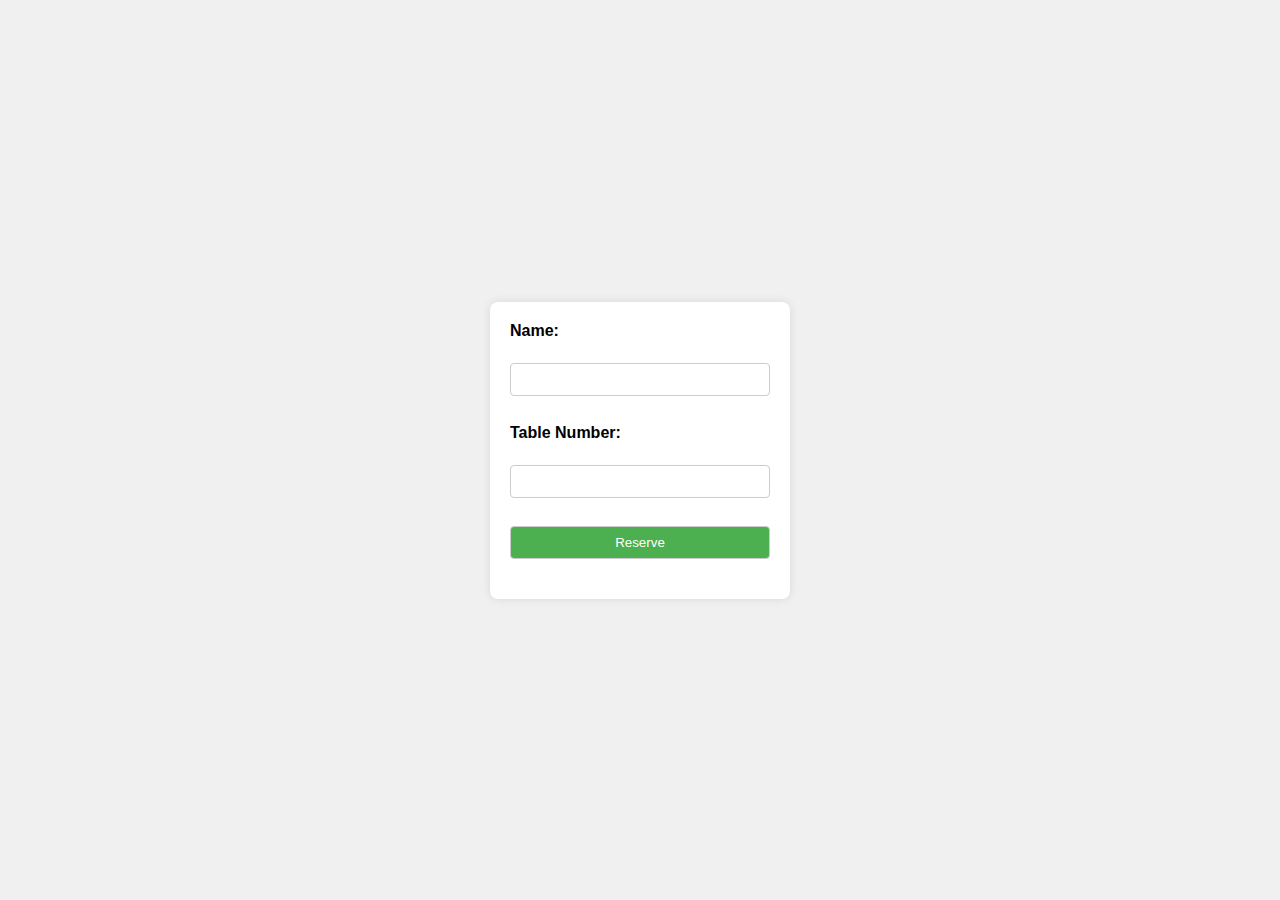
<file: week-5/restaurant-reservation/index.html>
<!DOCTYPE html>
<html>
  <head>
    <!--
      Pragmatic JavaScript
      Chapter 2
      Programming Assignment

      Author: Hayat Soma
      Date: 6/30/2024
      Filename:
    -->
    <title>Table Reservation</title>
    <link rel="stylesheet" type="text/css" href="styles.css" />
  </head>
  <body>
    <div class="form-container">
      <form id="reservationForm">
        <label for="name">Name:</label><br />
        <input type="text" id="name" name="name" /><br />
        <label for="tableNumber">Table Number:</label><br />
        <input type="number" id="tableNumber" name="tableNumber" /><br />
        <input type="submit" value="Reserve" />
      </form>
      <p id="message"></p>
    </div>
    <script src="script.js"></script>
  </body>
</html>
</file>
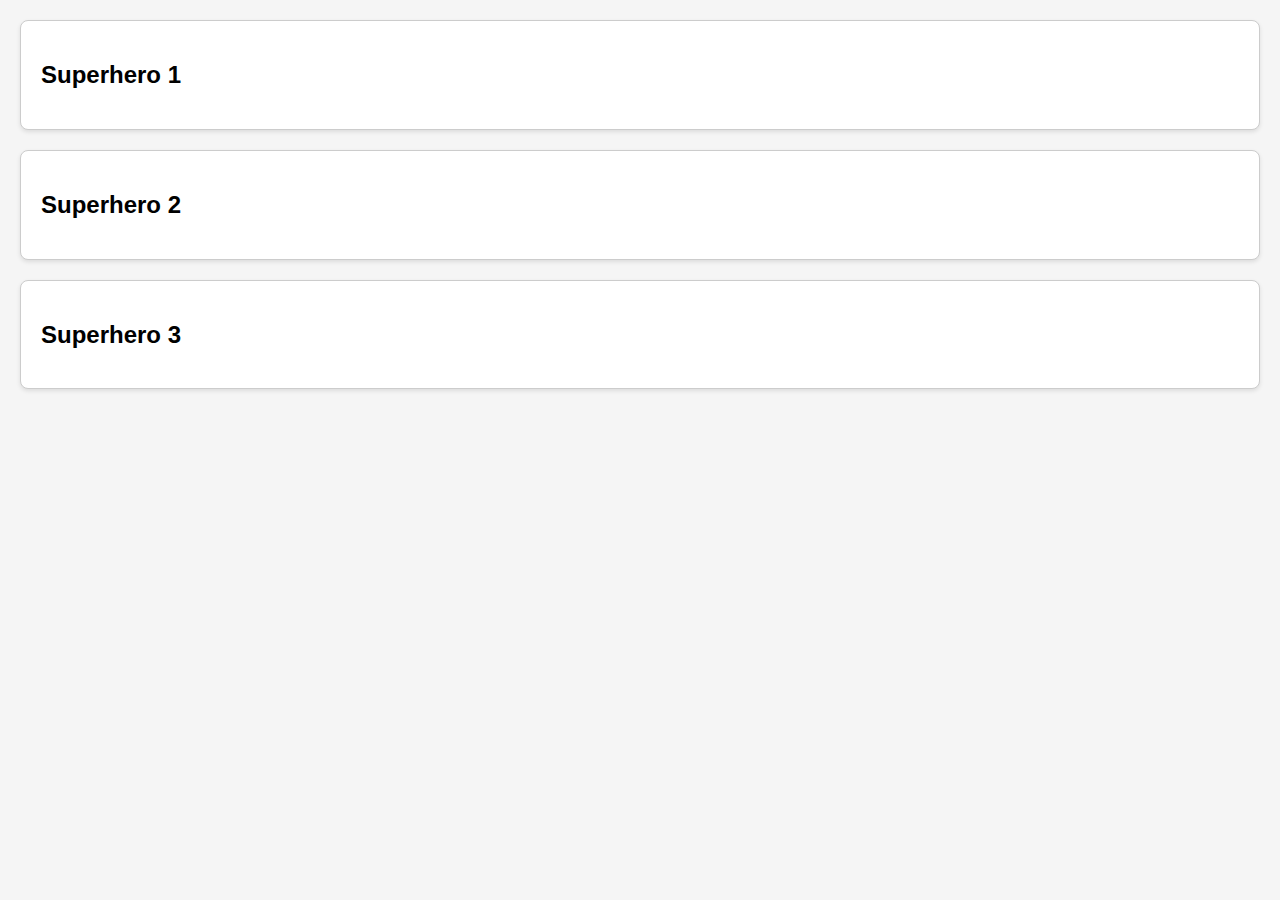
<file: week-7/superhero-dashboard/index.html>
<!--
    Pragmatic JavaScript
    Chapter 3
    Programming Assignment

    Author:Hayat Soma
    Date:7/14/2024
    Filename:
  -->
  <!DOCTYPE html>
  <html lang="en">
  <head>
      <meta charset="UTF-8">
      <meta name="viewport" content="width=device-width, initial-scale=1.0">
      <title>Superhero Dashboard</title>
      <link rel="stylesheet" type="text/css" href="styles.css">
  </head>
  <body>
      <div id="hero1" class="hero-section">
          <h2>Superhero 1</h2>
          <div class="hero-details"></div>
          <div class="error-message"></div>
      </div>
      <div id="hero2" class="hero-section">
          <h2>Superhero 2</h2>
          <div class="hero-details"></div>
          <div class="error-message"></div>
      </div>
      <div id="hero3" class="hero-section">
          <h2>Superhero 3</h2>
          <div class="hero-details"></div>
          <div class="error-message"></div>
      </div>
      <script src="script.js"></script>
  </body>
  </html>
</file>
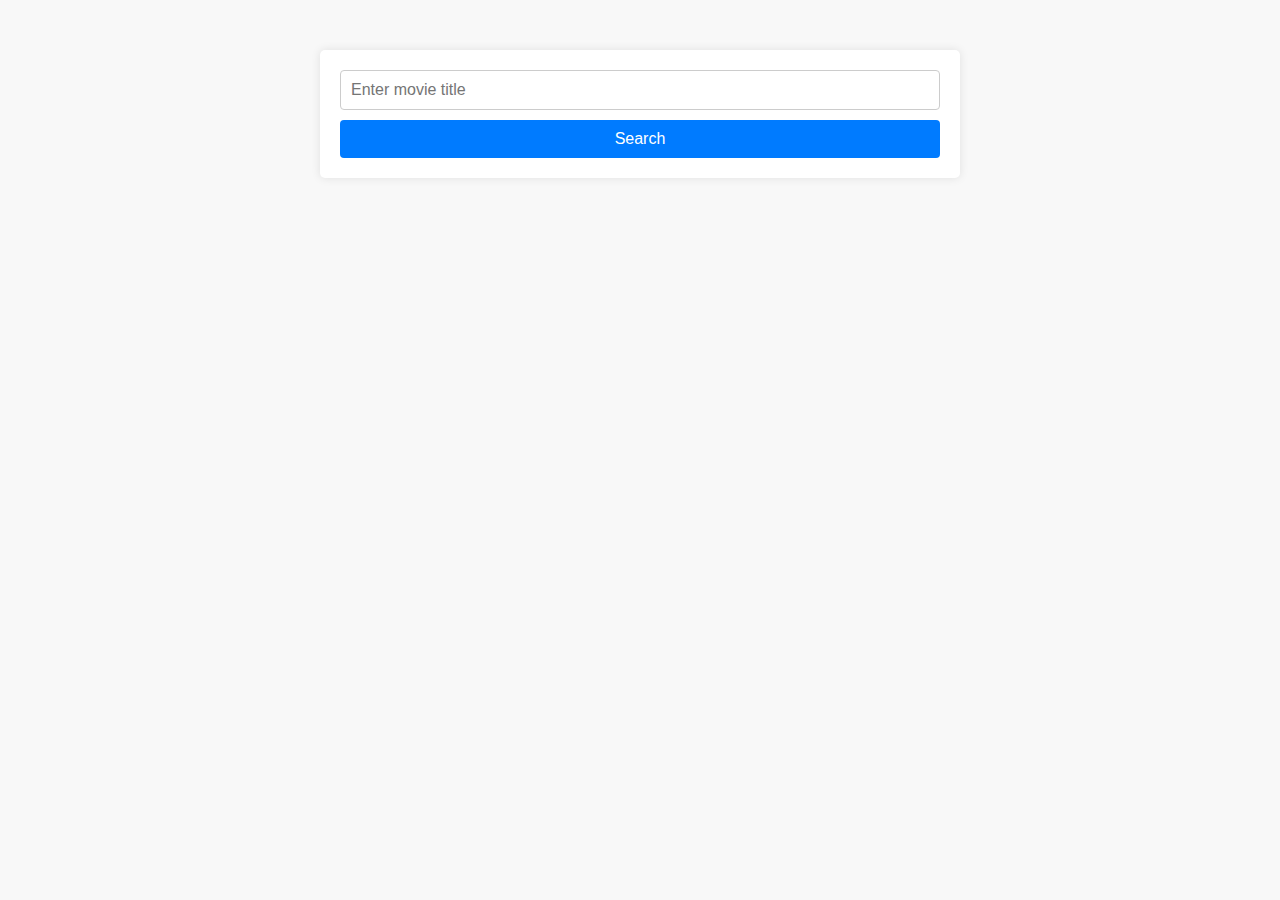
<file: week-8/movie-app/index.html>
<!DOCTYPE html>
<html>
  <head>
    <!--
      Pragmatic JavaScript
      Chapter 4
      Programming Assignment

      Author:Hayat Soma
      Date: 7/21/24
      Filename:
    -->
    <link rel="stylesheet" type="text/css" href="styles.css" />
    <script src="script.js" defer></script>
  </head>
  <body>
    <div class="form-container">
      <form id="movie-form">
        <input type="text" id="title-input" placeholder="Enter movie title" />
        <button type="submit">Search</button>
      </form>
      <div id="movie-info">
        <h2 id="movie-title"></h2>
        <p id="movie-director"></p>
        <p id="movie-year"></p>
        <p id="movie-synopsis"></p>
      </div>
      <p id="error-message"></p>
    </div>
    <script src="script.js"></script>
  </body>
</html>
</file>
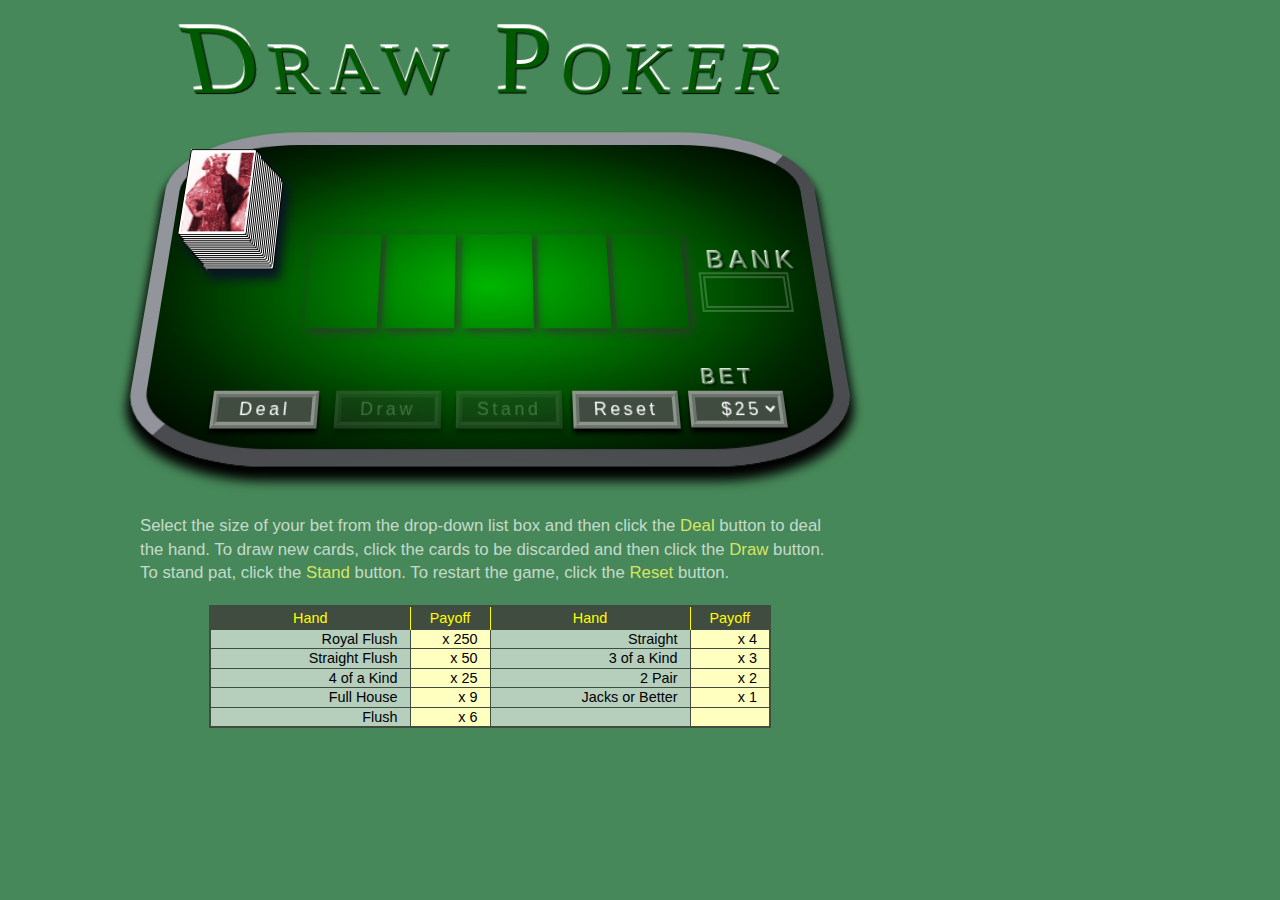
<file: week-1/chapter/js08_txt.html>
<!DOCTYPE html>
<html>
<head>
   <!--
      JavaScript 7th Edition
      Chapter 8
      Chapter Case

      Author: 
      Date:   

      Filename: js08.html
   -->
   <meta charset="utf-8" />
   <meta name="viewport" content="width=device-width,initial-scale=1.0">
   <title>Chapter 8 Case Problem: Draw Poker</title>
   <link rel="stylesheet" href="styles.css" />

</head>

<body>
   <section id="pokerTable">
      <h1>Draw Poker</h1>
      <div id="table">

         <img src="cardstack.png" alt="" id="cardstack" />
         <div id="hand">         
            <img id="card0" class="cardImg" src="blank.gif" />
            <img id="card1" class="cardImg" src="blank.gif" />
            <img id="card2" class="cardImg" src="blank.gif" />
            <img id="card3" class="cardImg" src="blank.gif" />
            <img id="card4" class="cardImg" src="blank.gif" />
         </div>
         <div id="status"></div> 

         <label id="bankLabel" for="bank">BANK</label>
         <input type="text" readonly id="bank" name="bank" />
         
         <div id="board">
            <input type="button" id="dealB" value="Deal" class="pokerButton" />
            <input type="button" id="drawB" value="Draw" class="pokerButton" disabled />
            <input type="button" id="standB" value="Stand" class="pokerButton" disabled />
            <input type="button" id="resetB" value="Reset" class="pokerButton" /> 
            <label id="betLabel" for="bet">BET</label>
            <select id="bet" name="bet">
               <option value="25">$25</option>
               <option value="50">$50</option>
               <option value="75">$75</option>
               <option value="100">$100</option>
            </select>
         </div>                                                  
      </div>                 
      <p id="instructions">
         Select the size of your bet from the drop-down list box and then
         click the <strong>Deal</strong> button to deal the hand. To draw new
         cards, click the cards to be discarded and then click the 
         <strong>Draw</strong> button. To stand pat, click the 
         <strong>Stand</strong> button. To restart the game, click the 
         <strong>Reset</strong> button.
      </p>

      <table id="oddsTable">
         <colgroup>
            <col class="firstCol" />
            <col class="secondCol" />
            <col class="firstCol" />
            <col class="secondCol" />
         </colgroup>
         <tr>
            <th>Hand</th>
            <th>Payoff</th>
            <th>Hand</th>
            <th>Payoff</th>
         </tr>
         <tr>
            <td>Royal Flush</td>
            <td>x 250</td>
            <td>Straight</td>
            <td>x 4</td>
         </tr>
         <tr>
            <td>Straight Flush</td>
            <td>x 50</td>
            <td>3 of a Kind</td>
            <td>x 3</td>
         </tr>
         <tr>
            <td>4 of a Kind</td>
            <td>x 25</td>
            <td>2 Pair</td>
            <td>x 2</td>
         </tr>
         <tr>
            <td>Full House</td>
            <td>x 9</td>
            <td>Jacks or Better</td>
            <td>x 1</td>
         </tr>
         <tr>
            <td>Flush</td>
            <td>x 6</td>
            <td></td>
            <td></td>
         </tr>
      </table>
      
   </section>     
</body>
</html>
</file>
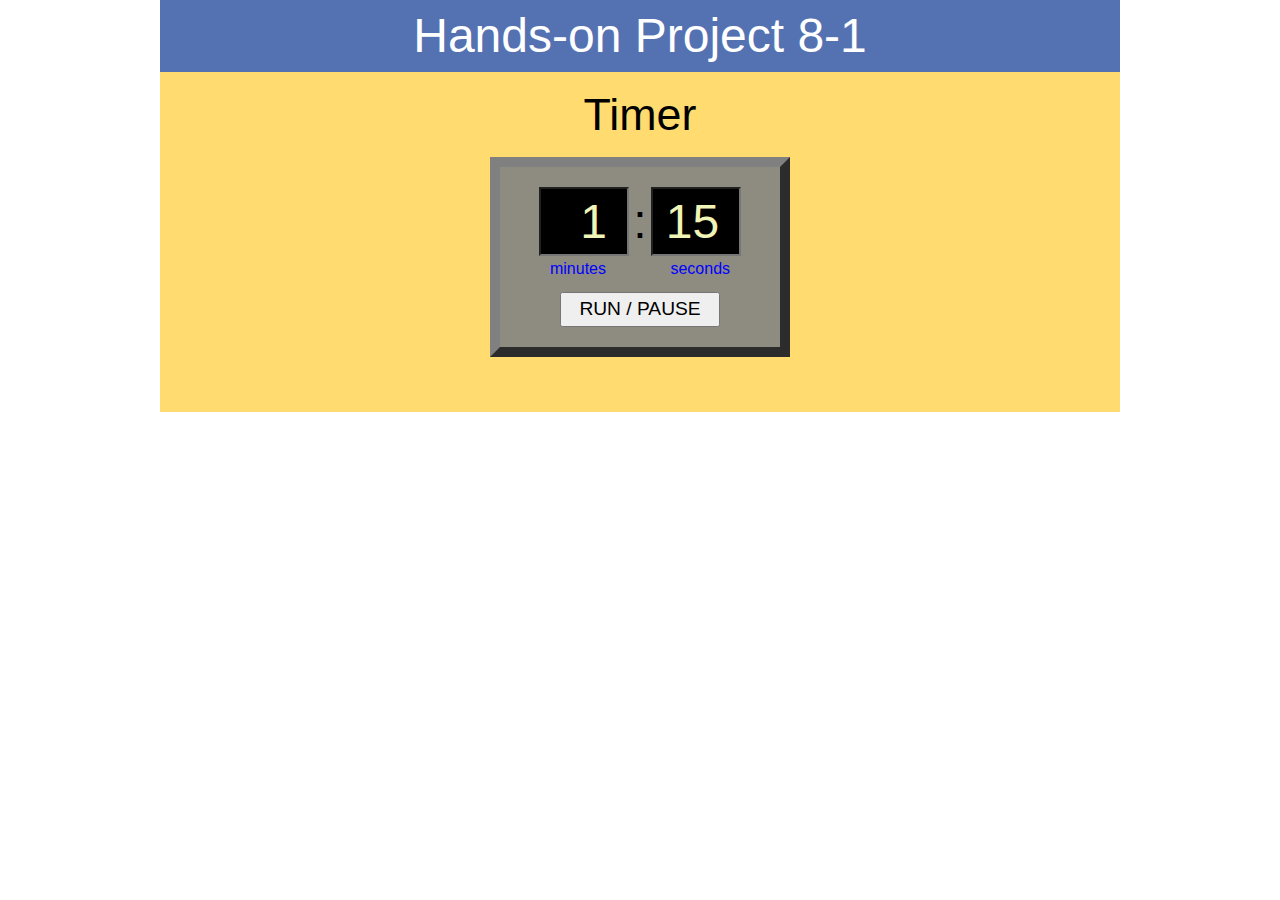
<file: week-1/project08-01/project08-01.html>
<!DOCTYPE html>
<html>
<head>
   <!--
      JavaScript 7th Edition
      Chapter 8
      Hands-on Project 8-1

      Author: Hayat Soma
      Date: 06-02-2024

      Filename: project08-01.html
   -->
   <meta charset="utf-8" />
   <meta name="viewport" content="width=device-width,initial-scale=1.0">
   <title>Hands-on Project 8-1</title>
   <link rel="stylesheet" href="styles.css" />
   <script src="project08-01.js" defer></script>

</head>

<body>
   <header>
      <h1>
         Hands-on Project 8-1
      </h1>
   </header>

   <section>
      <h1>Timer</h1>
      <div id="timerClock">
         <input id="minutesBox" type="number" value="1" min="0" max="10" step="1" />
         <span id="separator">:</span>
         <input id="secondsBox" type="number" value="15" min="0" max="59" step="1" /><br />
         <span id="minLabel">minutes</span> <span id="secLabel">seconds</span>
         <input id="runPauseButton" type="button" value="RUN / PAUSE" />
      </div>
   </section>
</body>
</html>
</file>
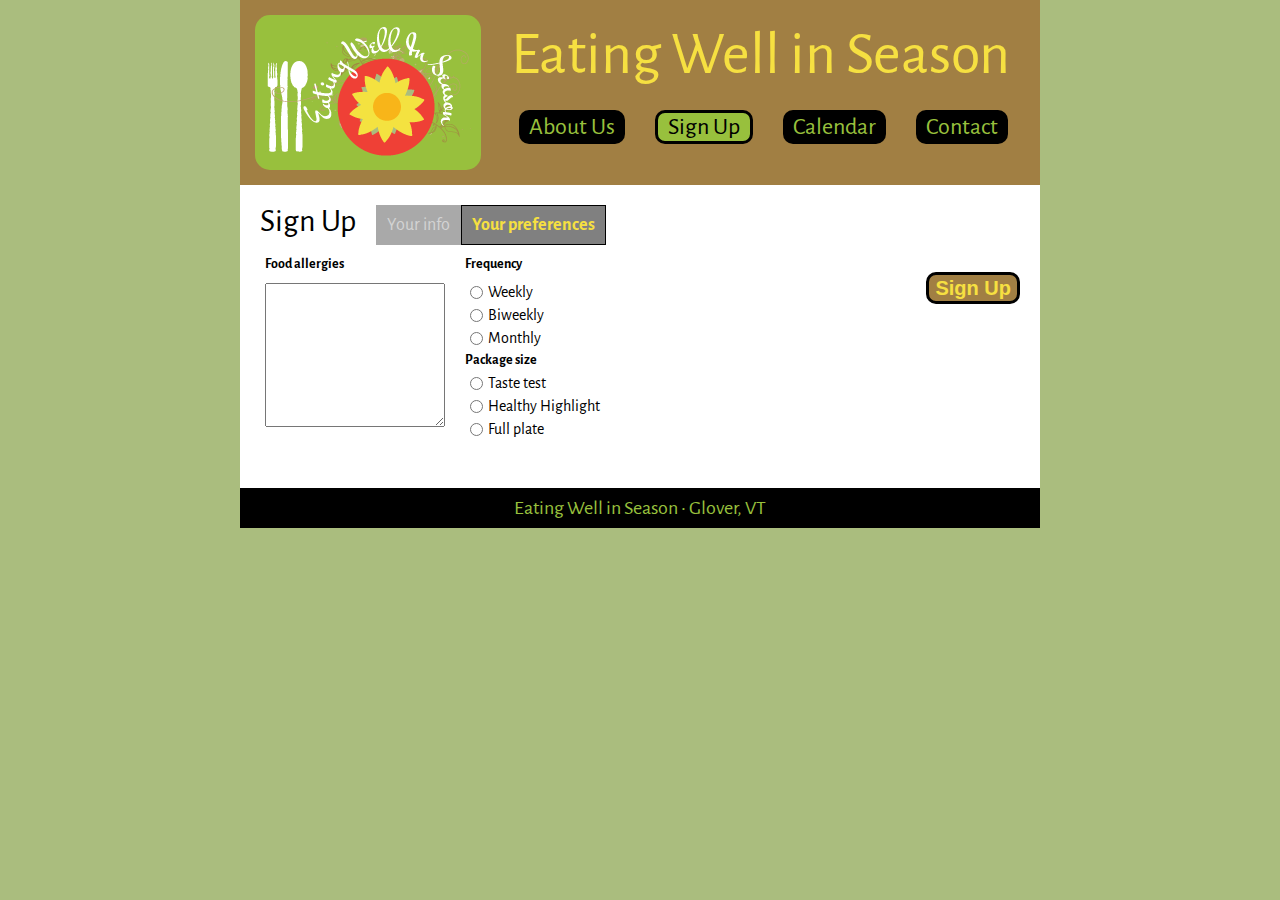
<file: week-3/chapter/js09b_txt.html>
﻿<!DOCTYPE html>
<html lang="en">
<head>
   <!--
      JavaScript 7th Edition
      Chapter 9
      Chapter case

      Eating Well in Season order page
      Author: 
      Date:   

      Filename: js09b.html
   -->
   <meta charset="utf-8" />
   <meta name="viewport" content="width=device-width,initial-scale=1.0">
   <title>Eating Well in Season - Order</title>
   <link rel="stylesheet" media="screen and (max-device-width: 400px)" href="styleshh.css" />
   <link rel="stylesheet" media="screen and (min-device-width: 401px)" href="styles.css" />
   <link href='http://fonts.googleapis.com/css?family=Alegreya+Sans:400,700' rel='stylesheet' type='text/css'>
</head>

<body>
   <div id="container">
      <header>
         <h1>
            <img src="ewis.png" alt="Eating Well in Season" title="" />
         </h1>
         <p>Eating Well in Season</p>
      </header>
   
      <nav>
         <ul>
            <li><a href="#">About Us</a></li>
            <li class="currentPage"><a href="#">Sign Up</a></li>
            <li><a href="#">Calendar</a></li>
            <li><a href="#">Contact</a></li>
        </ul>
      </nav>
   </div>
      
   <article>
      <h2>Sign Up</h2>

      <div class="trail">
         <div class="otherPage">Your info</div>
         <div class="currentPage">Your preferences</div>
      </div>

      <form>
         <div id="contactInfo"></div>
         <fieldset class="checks" id="fs1">
            <legend>Food allergies</legend>
            <textarea id="allergyDesc" name="allergies"></textarea>
         </fieldset>

         <fieldset class="checks">
            <legend>Frequency</legend>
            <input type="radio" id="weekly" value="Weekly" name="frequency" />
            <label for="weekly" id="weeklyLabel">Weekly</label>
            <input type="radio" id="biweekly" value="Biweekly" name="frequency" />
            <label for="biweekly" id="biweeklyLabel">Biweekly</label>
            <input type="radio" id="monthly" value="Monthly" name="frequency" />
            <label for="monthly" id="monthlyLabel">Monthly</label>           
            <legend>Package size</legend>
            <input type="radio" id="taste" value="Taste test" name="size" />
            <label for="taste" id="tasteLabel">Taste test</label>
            <input type="radio" id="highlight" value="Healthy highlight" name="size" />
            <label for="highlight" id="highlightLabel">Healthy Highlight</label>
            <input type="radio" id="full" value="Full plate" name="size" />
            <label for="full" id="fullLabel">Full plate</label>
         </fieldset>        
         
         <fieldset class="btn">
            <input type="button" id="signupBtn" value="Sign Up" />
         </fieldset>

      </form>

   </article>
   <footer><p>Eating Well in Season &bull; Glover, VT</p></footer>
</body>
</html>
</file>
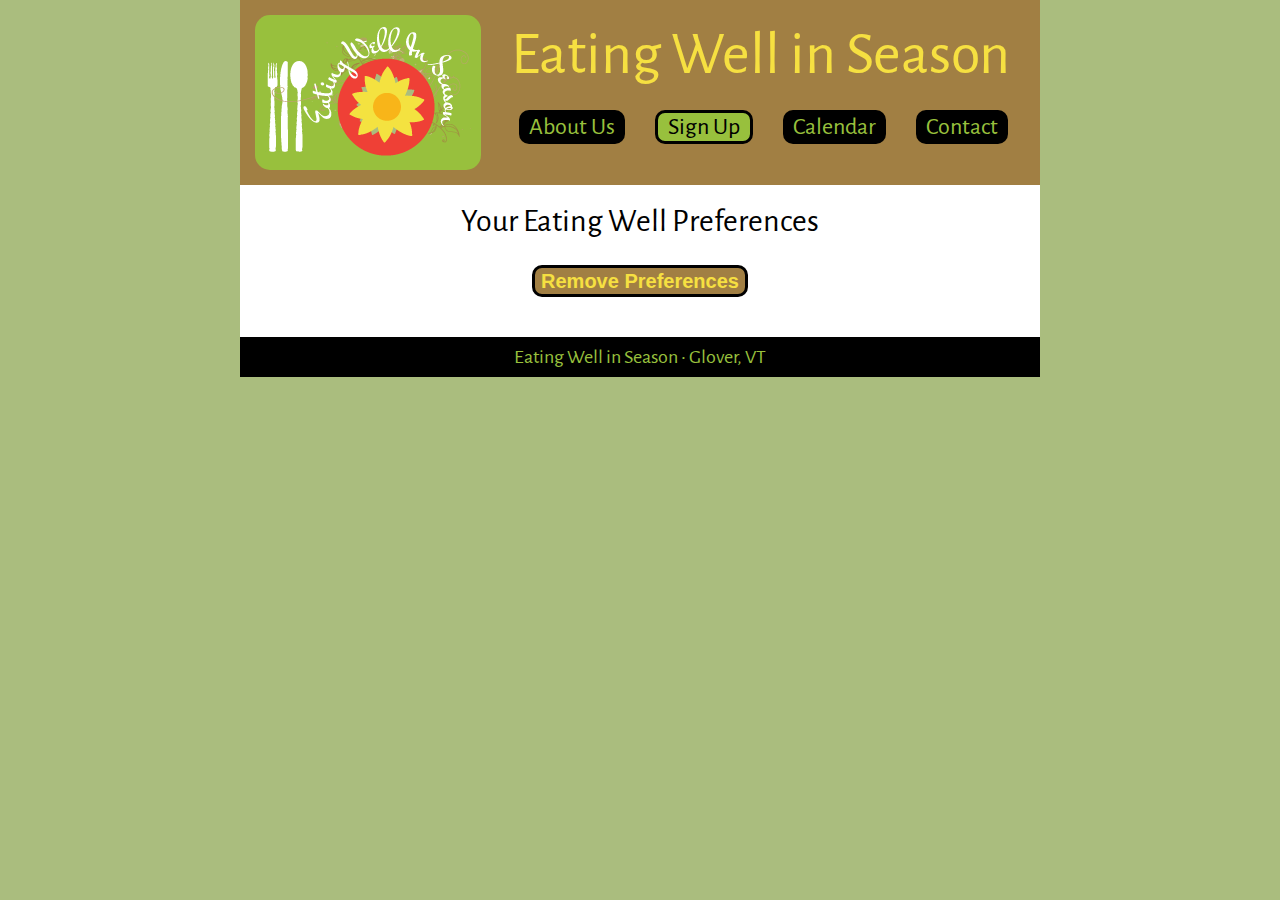
<file: week-3/chapter/js09c_txt.html>
<!DOCTYPE html>
<html lang="en">
<head>
   <!--
      JavaScript 6th Edition
      Chapter 9
      Chapter case

      Eating Well in Season results page
      Author: 
      Date:   

      Filename: results.htm
   -->
   <meta charset="utf-8" />
   <meta name="viewport" content="width=device-width,initial-scale=1.0">
   <title>Eating Well in Season - Results</title>
   <link rel="stylesheet" media="screen and (max-device-width: 400px)" href="styleshh.css" />
   <link rel="stylesheet" media="screen and (min-device-width: 401px)" href="styles.css" />
   <link href='http://fonts.googleapis.com/css?family=Alegreya+Sans:400,700' rel='stylesheet' type='text/css'>   
</head>

<body>
   <div id="container">
      <header>
         <h1>
            <img src="ewis.png" alt="Eating Well in Season" title="" />
         </h1>
         <p>Eating Well in Season</p>
      </header>
   
      <nav>
         <ul>
            <li><a href="#">About Us</a></li>
            <li class="currentPage"><a href="#">Sign Up</a></li>
            <li><a href="#">Calendar</a></li>
            <li><a href="#">Contact</a></li>
        </ul>
      </nav>
   </div>
      
   <article>
      <h2 id="prefHeading">Your Eating Well Preferences</h2>
      <table id="prefTable"></table>
      
      <input type="button" value="Remove Preferences" id="removePrefBtn" />
   </article>
   <footer><p>Eating Well in Season &bull; Glover, VT</p></footer>
</body>
</html>
</file>
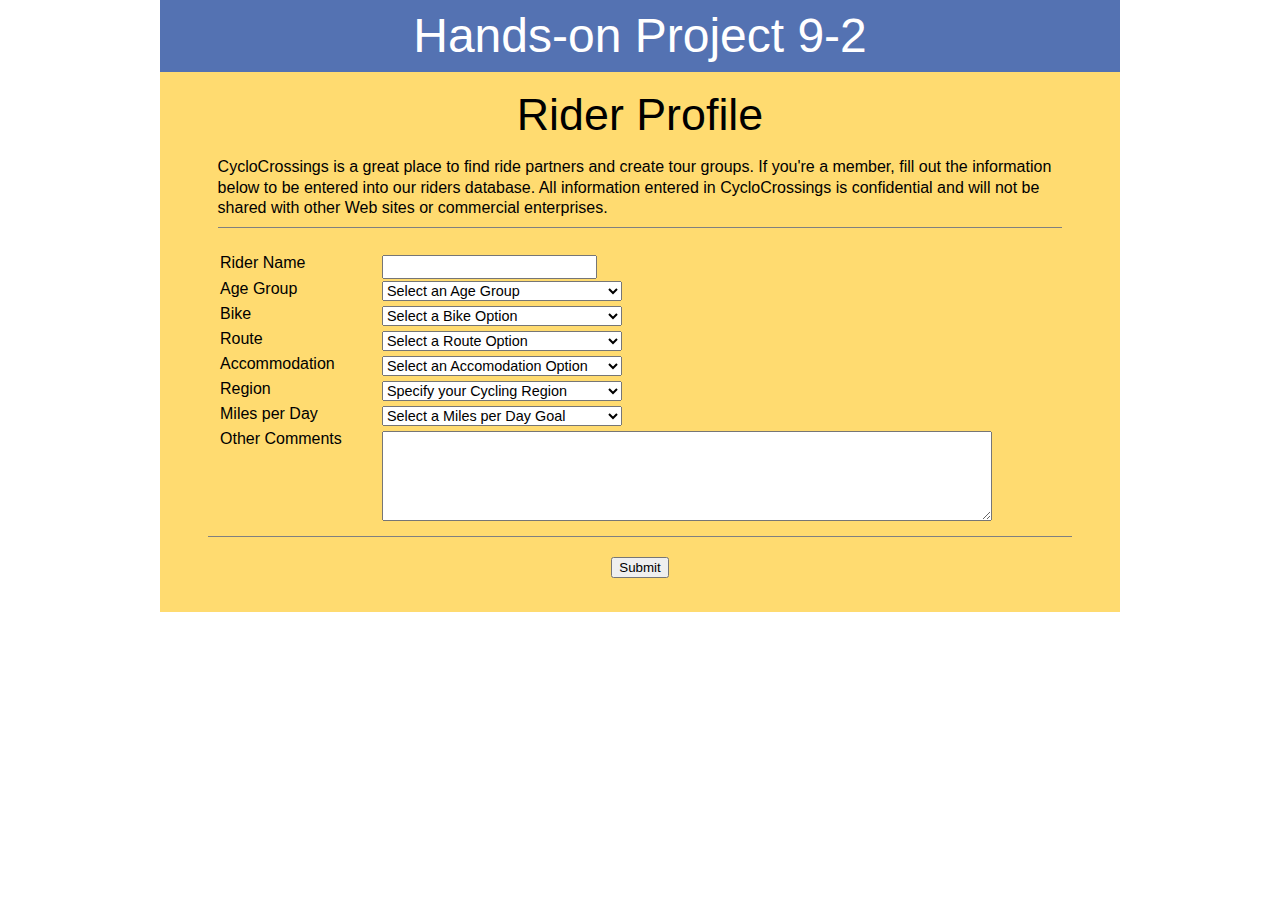
<file: week-3/project09-02/project09-02a.html>
<!DOCTYPE html>
<html>
<head>
   <!--
      JavaScript 7th Edition
      Chapter 9
      Hands-on Project 9-2

      Author: Hayat Soma
      Date: 6/16/2024

      Filename: project09-02a.html
   -->
   <meta charset="utf-8" />
   <title>Hands-on Project 9-2</title>
   <link rel="stylesheet" href="styles.css" />
   <script src="project09-02a.js" defer></script>
</head>

<body>
   <header>
      <h1>
         Hands-on Project 9-2
      </h1>
   </header>

   <section>
      <h1>Rider Profile</h1>
      <p id="intro">
         CycloCrossings is a great place to find ride partners and create
         tour groups. If you're a member, fill out the information below
         to be entered into our riders database. All information entered
         in CycloCrossings is confidential and will not be shared with
         other Web sites or commercial enterprises.
      </p>

      <table id="profile">
        <colgroup>
           <col id="firstCol" />
           <col id="secondCol" />
        </colgroup>
         <tr>
            <td>Rider Name</td>
            <td>
               <input name="riderName" id="riderName" type="text" />
            </td>
         </tr>
         <tr>
            <td>Age Group</td>
            <td>
               <select name="ageGroup" id="ageGroup" size="1">
                  <option value="">Select an Age Group</option>
                  <option value="16 - 20">16 - 20</option>
                  <option value="21 - 30">21 - 30</option>
                  <option value="31 - 40">31 - 40</option>
                  <option value="41 - 50">41 - 50</option>
                  <option value="51 - 60">51 - 60</option>
                  <option value="61 - 70">61 - 70</option>
                  <option value="71+">71+</option>
               </select>
            </td>
         </tr>
         <tr>
            <td>Bike</td>
            <td>
               <select name="bikeOption" id="bikeOption" size="1">
                  <option value="">Select a Bike Option</option>
                  <option value="road">Road Bike</option>
                  <option value="mountain">Mountain Bike</option>
                  <option value="either">Either</option>
               </select>
            </td>
         </tr>
         <tr>
            <td>Route</td>
            <td>
               <select name="routeOption" id="routeOption" size="1">
                  <option value="">Select a Route Option</option>
                  <option value="road">Road</option>
                  <option value="trail">Trail</option>
                  <option value="either">Either</option>
               </select>
            </td>
         </tr>
         <tr>
            <td>Accommodation</td>
            <td>
               <select name="accOption" id="accOption" size="1">
                  <option value="">Select an Accomodation Option</option>
                  <option value="camping">Camping</option>
                  <option value="motel">Motel</option>
                  <option value="either">Either</option>
               </select>
            </td>
         </tr>
         <tr>
            <td>Region</td>
            <td>
               <select name="region" id="region" size="1">
                  <option value="">Specify your Cycling Region</option>
                  <option value="Northeast">Northeast</option>
                  <option value="East Coast">East Coast</option>
                  <option value="Southeast">Southeast</option>
                  <option value="Midwest">Midwest</option>
                  <option value="Mountain">Mountain</option>
                  <option value="Southwest">Southwest</option>
                  <option value="West Coast">West Coast</option>
                  <option value="NOrthwest">Northwest</option>
               </select>
            </td>
         </tr>
         <tr>
            <td>Miles per Day</td>
            <td>
               <select name="miles" id="miles" size="1">
                  <option value="">Select a Miles per Day Goal</option>
                  <option value="21 - 40">21 - 40</option>
                  <option value="41 - 60">41 - 60</option>
                  <option value="61 - 80">61 - 80</option>
                  <option value="21 - 40">81 - 100</option>
                  <option value="100+">100+</option>
               </select>
            </td>
         </tr>
         <tr>
            <td>Other Comments</td>
            <td>
               <textarea name="comments" id="comments"></textarea>
            </td>
         </tr>
      </table>

      <p style="text-align: center">
         <input id="submitButton" type="button" value="Submit" />
      </p>
   </section>
</body>
</html>
</file>
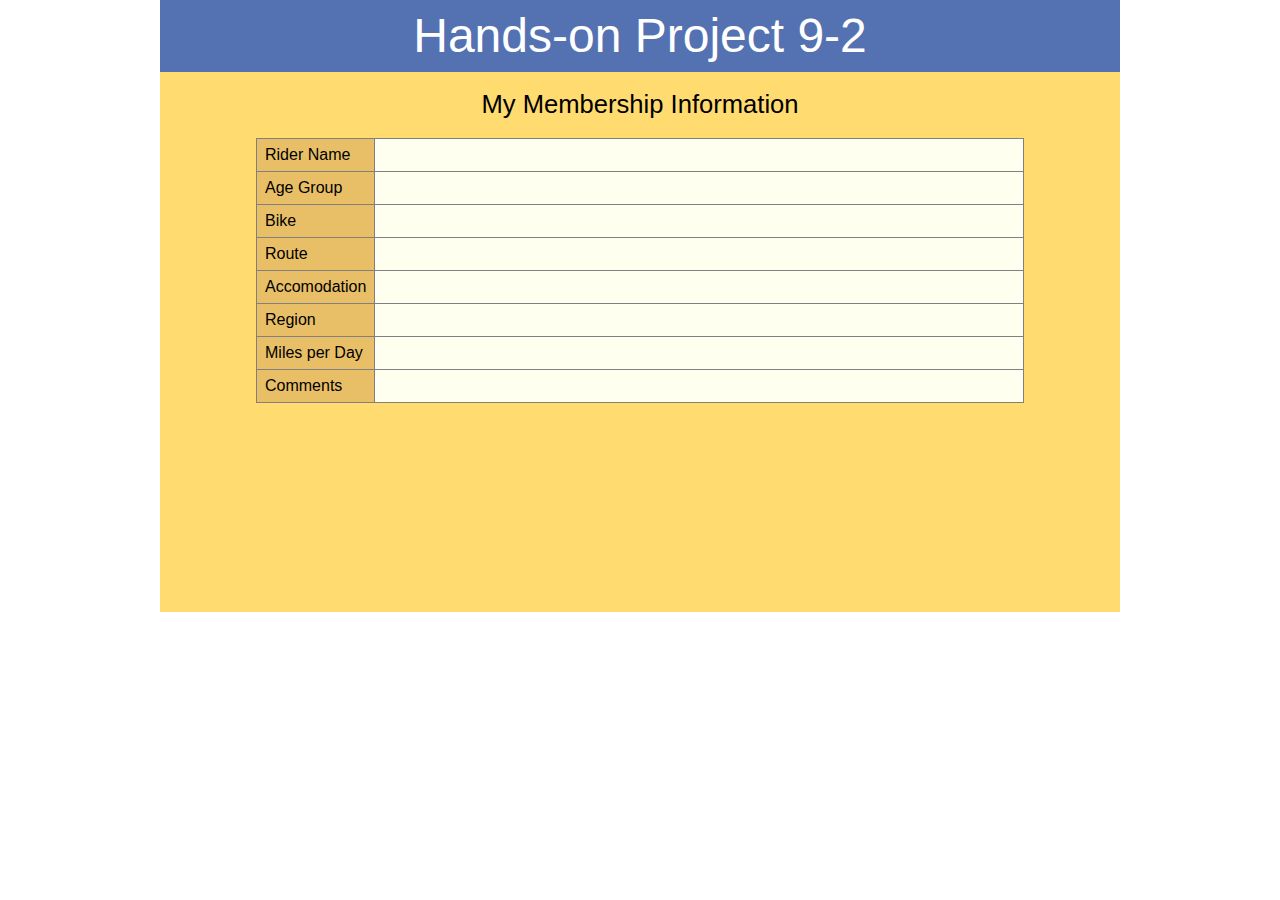
<file: week-3/project09-02/project09-02b.html>
<!DOCTYPE html>
<html>
<head>
   <!--
      JavaScript 7th Edition
      Chapter 8
      Hands-on Project 9-2

      Author: Hayat Soma
      Date: 6/16/2024

      Filename: project09-02b.html
   -->
   <meta charset="utf-8" />
   <meta name="viewport" content="width=device-width,initial-scale=1.0">
   <title>Hands-on Project 9-2</title>
   <link rel="stylesheet" href="styles.css" />
   <script src="project09-02b.js" defer></script>
</head>

<body>
   <header>
      <h1>
         Hands-on Project 9-2
      </h1>
   </header>

   <section>
      <h1 id="h2b">My Membership Information</h1>

      <table id="order">
         <tr>
            <th>Rider Name</th>
            <td id="riderName"></td>
         </tr>
         <tr>
            <th>Age Group</th>
            <td id="ageGroup"></td>
         </tr>
         <tr>
            <th>Bike</th>
            <td id="bikeOption"></td>
         </tr>
         <tr>
            <th>Route</th>
            <td id="routeOption"></td>
         </tr>
         <tr>
            <th>Accomodation</th>
            <td id="accOption"></td>
         </tr>
         <tr>
            <th>Region</th>
            <td id="region"></td>
         </tr>
         <tr>
            <th>Miles per Day</th>
            <td id="miles"></td>
         </tr>
         <tr>
            <th>Comments</th>
            <td id="comments"></td>
         </tr>
      </table>
   </section>
</body>
</html>
</file>
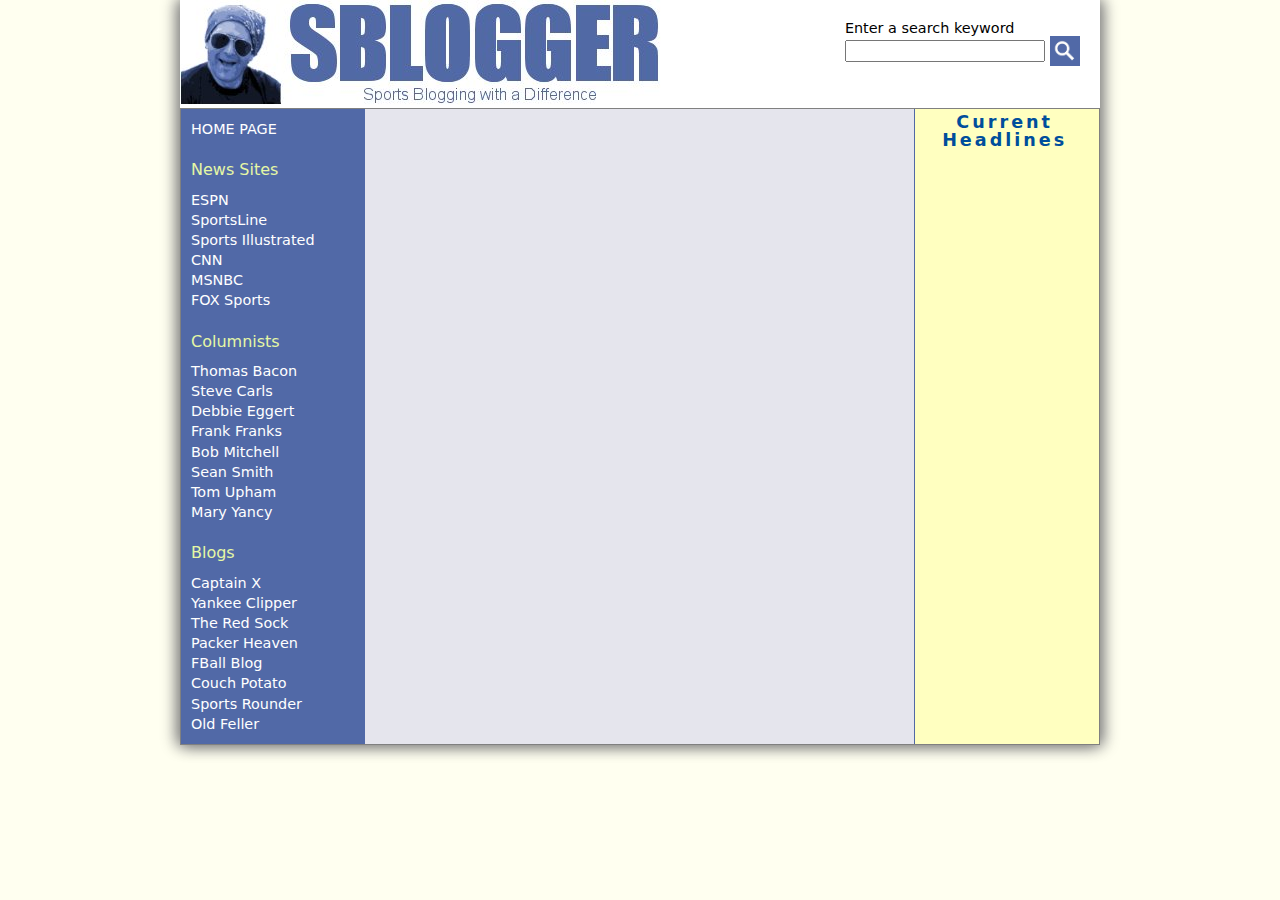
<file: week-6/chapter/js11_txt.html>
<!DOCTYPE html>
<html>
<head>
   <!--
      JavaScript 7th Edition
      Chapter 11
      Chapter case

      SBlogger Website
      Author: 
      Date:   

      Filename: js11.html
   -->
   <title>Sblogger News</title>
   <meta charset="utf-8" />
   <link href="styles.css" rel="stylesheet" type="text/css" />

</head>

<body>
   <header>
      <img src="sblogo.jpg" alt="SBLOGGER" />
          <div id="search">
            <label for="sInput">Enter a search keyword</label><br />
            <input type="text" id="sInput" name="sInput" autocomplete="off" />
            <input type="image" id="sButton" src="search.png" />

            <div id="suggestBox"></div>
         </div>  
   </header>

   <section>
   <nav id="links">
      <ul>
         <li><a href="sblogger.htm">HOME PAGE</a></li>
         <li class="linktitle">News Sites</li>
         <li><a href="#">ESPN</a></li>
         <li><a href="#">SportsLine</a></li>
         <li><a href="#">Sports Illustrated</a></li>
         <li><a href="#">CNN</a></li>
         <li><a href="#">MSNBC</a></li>
         <li><a href="#">FOX Sports</a></li>
         <li class="linktitle">Columnists</li>
         <li><a href="#">Thomas Bacon</a></li>
         <li><a href="#">Steve Carls</a></li>
         <li><a href="#">Debbie Eggert</a></li>
         <li><a href="#">Frank Franks</a></li>
         <li><a href="#">Bob Mitchell</a></li>
         <li><a href="#">Sean Smith</a></li>
         <li><a href="#">Tom Upham</a></li>
         <li><a href="#">Mary Yancy</a></li>
         <li class="linktitle">Blogs</li>
         <li><a href="#">Captain X</a></li>
         <li><a href="#">Yankee Clipper</a></li>
         <li><a href="#">The Red Sock</a></li>
         <li><a href="#">Packer Heaven</a></li>
         <li><a href="#">FBall Blog</a></li>
         <li><a href="#">Couch Potato</a></li>
         <li><a href="#">Sports Rounder</a></li>
         <li><a href="#">Old Feller</a></li>
      </ul>         
      </nav>
      
      <article id="stories"></article>
      
      <aside id="news">
         <h1>Current Headlines</h1>
      </aside>
   </section>  
</body>

</html>
</file>
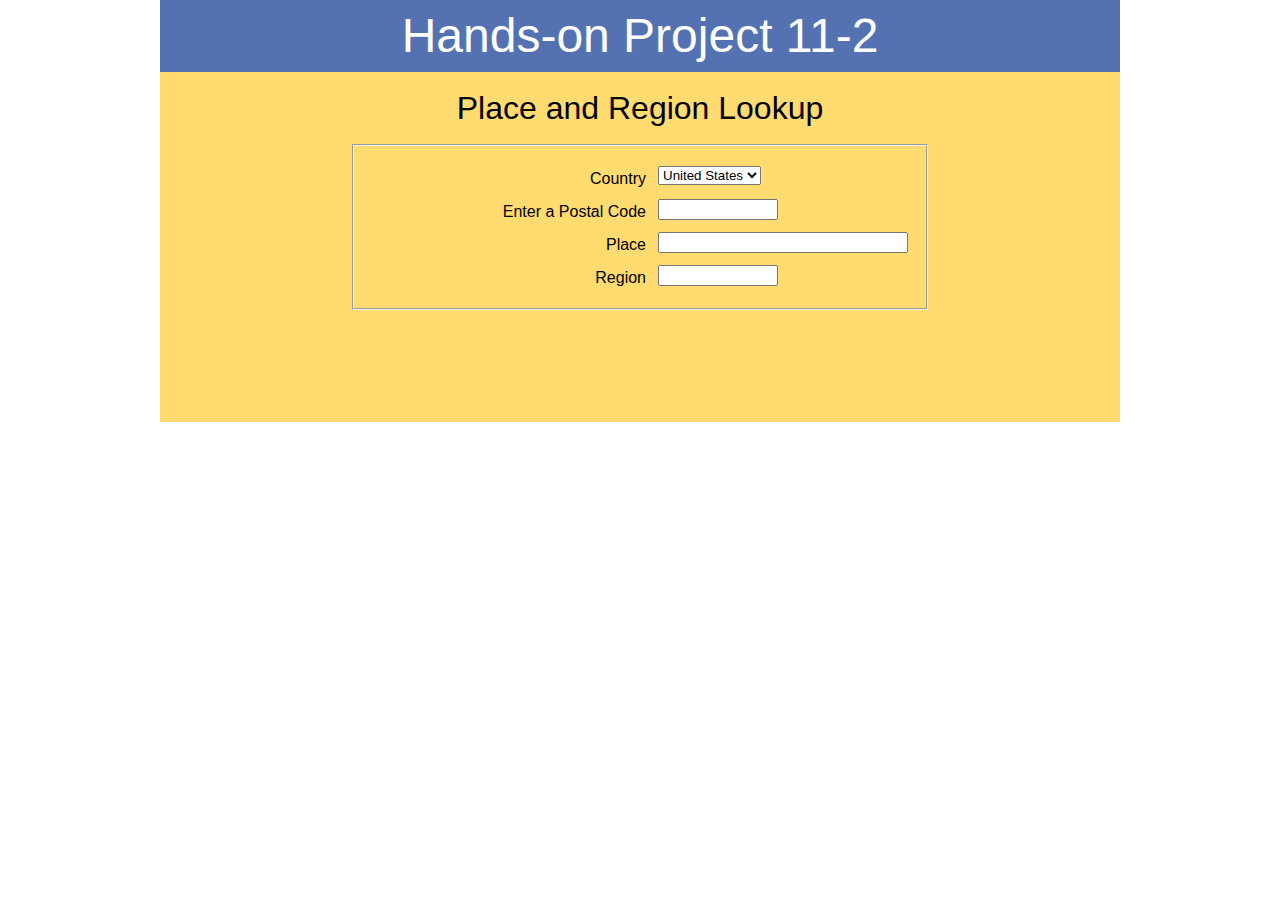
<file: week-6/project11-02/project11-02.html>
<!DOCTYPE html>
<html>
<head>
   <!--
      JavaScript 7th Edition
      Chapter 11
      Hands-on Project 11-2

      Author: Hayat Soma
      Date: 7/7/2024

      Filename: project11-02.html
   -->
   <meta charset="utf-8" />
   <meta name="viewport" content="width=device-width,initial-scale=1.0">
   <title>Hands-on Project 11-2</title>
   <link rel="stylesheet" href="styles.css" />
   <script src="project11-02.js" defer></script>
</head>

<body>
   <header>
      <h1>
         Hands-on Project 11-2
      </h1>
   </header>

   <section>
      <h1>Place and Region Lookup</h1>
      <fieldset id="addressFields">
         <label for="country">Country</label>
         <select name="country" id="country">
            <option value="us">United States</option>
            <option value="at">Austria</option>
            <option value="ca">Canada</option>
            <option value="ch">Switzerland</option>
            <option value="de">Germany</option>
            <option value="fr">France</option>
            <option value="gb">Great Britain</option>
            <option value="in">India</option>
            <option value="it">Italy</option>
            <option value="jp">Japan</option>
            <option value="mx">Mexico</option>
            <option value="nz">New Zealand</option>
            <option value="ru">Russia</option>
            <option value="es">Spain</option>
            <option value="se">Sweden</option>
            <option value="tr">Turkey</option>
            <option value="za">South Africa</option>
         </select>
         <label for="postalCode">Enter a Postal Code</label>
         <input type="text" name="postalCode" id="postalCode" autocomplete="off"/>
         <label for="place">Place</label>
         <input type="text" name="place" id="place" autocomplete="off" />
         <label for="region">Region</label>
         <input type="text" name="region" id="region" autocomplete="off" />
      </fieldset>

</section>
</body>
</html>
</file>
<file: week-7/superhero-dashboard/styles.css>
/*
  Pragmatic JavaScript
  Chapter 3
  Programming Assignment

  Author:Hayat Soma
  Date:7/14/2024
  Filename:
*/

/* Add your CSS styles here */
body {
  font-family: Arial, sans-serif;
  background-color: #f5f5f5;
  margin: 0;
  padding: 20px;
}

.hero-section {
  background-color: white;
  border: 1px solid #ccc;
  border-radius: 8px;
  padding: 20px;
  margin-bottom: 20px;
  box-shadow: 0 2px 4px rgba(0,0,0,0.1);
}

.hero-details {
  margin-top: 10px;
}

.error-message {
  color: red;
  margin-top: 10px;
}
</file>
<file: week-8/movie-app/styles.css>
/*
  Pragmatic JavaScript
  Chapter 4
  Programming Assignment

  Author: Hayat Soma
  Date:7/21/2024
  Filename:
*/

/* Add your styles here */
body {
  font-family: Arial, sans-serif;
  background-color: #f8f8f8;
  margin: 0;
  padding: 0;
}

.form-container {
  max-width: 600px;
  margin: 50px auto;
  padding: 20px;
  background-color: #fff;
  box-shadow: 0 0 10px rgba(0, 0, 0, 0.1);
  border-radius: 5px;
}

form {
  display: flex;
  flex-direction: column;
  gap: 10px;
}

input {
  padding: 10px;
  border: 1px solid #ccc;
  border-radius: 4px;
  font-size: 16px;
}

button {
  padding: 10px;
  background-color: #007bff;
  color: white;
  border: none;
  border-radius: 4px;
  cursor: pointer;
  font-size: 16px;
}

button:hover {
  background-color: #0056b3;
}

#movie-info {
  margin-top: 20px;
  display: none;
}

#error-message {
  color: red;
  margin-top: 10px;
  display: none;
}
</file>
<file: week-1/chapter/styles.css>
/*  JavaScript 7th Edition
    Chapter 8
    Chapter Case

    Filename: styles.css
*/

/* apply a natural box layout model to all elements */
* {
   -moz-box-sizing: border-box;
   -webkit-box-sizing: border-box;
   box-sizing: border-box;
}

/* reset rules */
html, body, div, span, applet, object, iframe,
h1, h2, h3, h4, h5, h6, p, blockquote, pre,
a, abbr, acronym, address, big, cite, code,
del, dfn, em, img, ins, kbd, q, s, samp,
small, strike, strong, sub, sup, tt, var,
b, u, i, center,
dl, dt, dd, ol, ul, li,
fieldset, form, label, legend,
table, caption, tbody, tfoot, thead, tr, th, td,
article, aside, canvas, details, embed, 
figure, figcaption, footer, header, hgroup, 
menu, nav, output, ruby, section, summary,
time, mark, audio, video {
   margin: 0;
   padding: 0;
   border: 0;
   font-size: 100%;
   font: inherit;
   vertical-align: baseline;
}

/* HTML5 display-role reset for older browsers */
article, aside, details, figcaption, figure, 
footer, header, hgroup, menu, nav, section {
   display: block;
}

body {
   line-height: 1;
   width: 1000px;
   background: white;
   margin: 0 auto;
   font-family: Arial, Helvetica, sans-serif; 
}

ol, ul {
   list-style: none;
}


/* Styles for this Project */


html {
   font-family: Verdana, Geneva, sans-serif;
   font-size: 12px;
}


body {
   margin: 0px auto;
   display: -webkit-flex;
   display: flex;
   -webkit-flex-flow: row wrap;
   flex-flow: row wrap;
   background-color: rgb(70, 136, 89);
}

/* Poker Table Styles */



section#pokerTable h1 {
   text-align: center;
   font-size: 8.5em;
   font-family: Impact, Haettenschweiler, "Franklin Gothic Bold", "Arial Black", "sans-serif";
   color: rgb(0, 88, 0);
   letter-spacing: 0.1em;
   margin: 10px 0 0;
   font-weight: normal;
   font-variant: small-caps;
   text-shadow: black 1px 1px 1px, white 0px -4px 0px;
   transform: perspective(350px) rotateX(-15deg);
}

div#table {
   width: 682px;
   height: 337px;
   position: relative;
   margin: 5px auto 20px;
   transform: perspective(350px) rotateX(10deg);
   background: radial-gradient(farthest-corner,  rgb(0, 182, 0), rgb(0, 121, 0) 30%, rgb(0, 41, 0) 70%, black);
   border: 15px outset rgba(162, 162, 172, 0.9);
   border-radius: 20%;
   box-shadow: black 0px 10px 10px 2px;
}

div#table img#cardstack {
   display: block;
   position: absolute;
   top: 5px;
   left: 5px;
}

div#table img.cardImg {
   display: block; 
   width: 71px; 
   height: 96px; 
   cursor: pointer;
   position: absolute;
   top: 100px;
   box-shadow: rgb(51, 51, 51) 3px 3px 10px;
}

div#table img#card0 {
   left: 144px; 
}
div#table img#card1 {
   left: 220px; 
}
div#table img#card2 {
   left: 298px;
}
div#table img#card3 {
   left: 374px;
}
div#table img#card4 {
   left: 450px;
}

div#status {
   position: absolute; 
   top: 220px; 
   left: 165px;
   width: 375px; 
   text-align: center;
   color: yellow; 
   font-size: 1.8em; 
   letter-spacing: 0.3em;
}

input.pokerButton, select#bet {
   position: absolute; 
   top: 255px;
   text-align: center;
   display: block; 
   width: 100px;
   font-size: 1.4em; 
   color: white;
   letter-spacing: 0.2em;
   background-color: rgb(64, 76, 64);
   border: 6px ridge rgba(255, 255, 255, 0.4);
   cursor: pointer; 
   box-shadow: black 0px 4px 4px;
   opacity: 1;
}

input.pokerButton:disabled, select#bet:disabled {
   opacity: 0.25;
}

input#dealB {
   left: 64px;
}
input#drawB {
   left: 180px; 
}
input#standB {
   left: 294px;
}
input#resetB {
   left: 404px;
}


label#betLabel {
   font-size: 1.7em;
   text-align: center;
   display: block;
   position: absolute;
   top: 232px;
   left: 514px;
   width: 80px;
   color: rgba(121, 181, 121, 0.7);
   text-shadow: black 1px 1px 2px, white -1px -1px 0px;
   letter-spacing: 0.2em;
}

label#bankLabel {
   font-size: 2.2em;
   text-align: center;
   display: block;
   position: absolute;
   top: 114px;
   left: 532px;
   width: 120px;
   color: rgba(121, 181, 121, 0.7);
   text-shadow: black 1px 1px 2px, white -1px -1px 0px;
   letter-spacing: 0.2em;
}

input#bank {
   position: absolute; 
   top: 140px;
   left: 536px;
   width: 90px;
   height: 40px;
   display: block; 
   font-size: 1.7em; 
   color: white;
   letter-spacing: 0.2em;
   background-color: transparent;
   border: 6px double rgba(255, 255, 255, 0.2);
   text-align: right;
}

select#bet {
   left: 514px;
   width: 90px;  
   text-align: right;
}

p#instructions {
   margin: 60px auto 20px;
   font-size: 1.4em;
   line-height: 1.4;
   color: rgba(255, 255, 255, 0.7);
   width: 700px;
}

p#instructions strong {
   color: rgba(255, 255, 101, 0.8);
   font-weight: normal;
}

#oddsTable {
   margin: 20px auto;
   background-color: rgba(255, 255, 255, 0.6); 
   border: 2px solid rgb(64, 76, 64);
   border-collapse: collapse;
   font-size: 1.2em;
}

#oddsTable th {
   background-color: rgb(64, 76, 64);
   text-align: center;
   font-weight: normal;
   color: yellow;
   padding: 4px 10px;
   border-right: 1px solid yellow;
   vertical-align: top;
}
#oddsTable td {
   border: 1px solid rgb(64, 76, 64);
   text-align: right;
   padding: 2px 12px;
   vertical-align: top;
}
#oddsTable .firstCol {
   width: 200px;
}
#oddsTable .secondCol {
   background-color: rgb(255, 255, 192); 
   width: 80px;
}
</file>
<file: week-1/project08-01/styles.css>
/*  JavaScript 7th Edition
    Chapter 8
    Hands-on Project 8-1

    Filename: styles.css
*/

/* apply a natural box layout model to all elements */
* {
   -moz-box-sizing: border-box;
   -webkit-box-sizing: border-box;
   box-sizing: border-box;
}

/* reset rules */
html, body, div, span, applet, object, iframe,
h1, h2, h3, h4, h5, h6, p, blockquote, pre,
a, abbr, acronym, address, big, cite, code,
del, dfn, em, img, ins, kbd, q, s, samp,
small, strike, strong, sub, sup, tt, var,
b, u, i, center,
dl, dt, dd, ol, ul, li,
fieldset, form, label, legend,
table, caption, tbody, tfoot, thead, tr, th, td,
article, aside, canvas, details, embed, 
figure, figcaption, footer, header, hgroup, 
menu, nav, output, ruby, section, summary,
time, mark, audio, video {
   margin: 0;
   padding: 0;
   border: 0;
   font-size: 100%;
   font: inherit;
   vertical-align: baseline;
}

/* HTML5 display-role reset for older browsers */
article, aside, details, figcaption, figure, 
footer, header, hgroup, menu, nav, section {
   display: block;
}

body {
   line-height: 1;
   width: 960px;
   background: white;
   margin: 0 auto;
   font-family: Verdana, Geneva, sans-serif; 
}

ol, ul {
   list-style: none;
}

/* page header */
header {
   background: #5472B2;
   width: 100%;
   color: #FFFFFF;
   font-size: 48px;
   text-align: center;
   line-height: 1.5em;
   margin-bottom: 0;
}



/*-------------------- Project Styles ------------------*/

section {
   background-color: #FFDB70;
   margin-top: 0;
   padding-bottom: 20px;
   user-select:none;
   height: 340px;
}

section h1 {
   font-size: 2.8em;
   text-align: center;
   margin: 0;
   padding: 20px 0;
}

div#timerClock {
   display: block;
   margin: 0 auto;
   width: 300px;
   background-color: rgba(130, 130, 130, 0.9);
   text-align: center;
   height: 200px;
   border: 10px outset gray;
}
input#minutesBox, input#secondsBox {
   font-size: 3em;
   display: inline-block;
   width: 90px;
   text-align: right;
   padding: 5px;
   background-color: black;
   color:#F0F4B6;
   margin-top: 20px;
   
}

span#separator {
   display: inline-block;
   font-size: 3em;
   text-align: center;
}

span#minLabel, span#secLabel {
   display: inline-block;
   margin: 5px 30px;
   color: blue;
}

input#runPauseButton {
   font-size: 1.2em;
   display: block;
   width: 160px;
   height: 35px;
   margin: 10px auto;
   cursor: pointer;
}
</file>
<file: week-3/chapter/styleshh.css>
/*  JavaScript 7th Edition
    Chapter 9
    Chapter case

    Eating Well in Season
    Handheld style sheet

    Filename: styleshh.css
*/

/* apply a natural box layout model to all elements */
* {
   -moz-box-sizing: border-box;
   -webkit-box-sizing: border-box;
   box-sizing: border-box;
}

/* reset rules */
html, body, div, span, applet, object, iframe,
h1, h2, h3, h4, h5, h6, p, blockquote, pre,
a, abbr, acronym, address, big, cite, code,
del, dfn, em, img, ins, kbd, q, s, samp,
small, strike, strong, sub, sup, tt, var,
b, u, i, center,
dl, dt, dd, ol, ul, li,
fieldset, form, label, legend,
table, caption, tbody, tfoot, thead, tr, th, td,
article, aside, canvas, details, embed, 
figure, figcaption, footer, header,  
menu, nav, output, ruby, section, summary,
time, mark, audio, video {
   margin: 0;
   padding: 0;
   border: 0;
   font-size: 100%;
   font: inherit;
   vertical-align: baseline;
}

/* HTML5 display-role reset for older browsers */
article, aside, details, figcaption, figure, 
footer, header,  menu, nav, section {
   display: block;
}

body {
   line-height: 1;
   margin: 0 auto;
   font-family: "Alegreya Sans", arial, helvetica, sans-serif;
}

ol, ul {
   list-style: none;
}

table {
   border-collapse: collapse;
   border-spacing: 0;
}

a:link, a:visited {
   text-decoration: none;
   color: inherit;
}

a:hover {
   text-decoration: none;
   color: inherit;
}

a:active {
   text-decoration: none;
   color: inherit;
}

/* container */
#container {
   overflow: auto;
   position: relative;
}

/* page header */
header {
   background: rgb(161,127,67);
   overflow: auto;
}

header h1 {
   padding: 10px;
   -webkit-border-radius: 15px;
   -moz-border-radius: 15px;
   border-radius: 15px;
   background: rgb(152,192,61);
   margin: 15px;
   float: left;
}

header h1 img {
   width: 68.6667px;
   height: 44px; 
}

header p {
   color: rgb(246,224,65);
   font-size: 22px;
   padding: 10px;
   text-align: center;
   position: absolute;
   top: 25px;
   right: 5px;
   float: right;
}

/* navigation */
nav {
   padding: 10px 10px 10px 0;
   background: rgb(161,127,67);
   font-size: 16px;
   float: right;
   position: relative;
   width: 100%;
}

nav ul {
   text-align: center;
}

nav ul li {
   padding: 5px;
   display: inline-block;
   margin: 0 4px 5px;
   background: rgb(152,192,61);
   -moz-border-radius: 10px;
   -webkit-border-radius: 10px;
   border-radius: 10px;
   background: black;
   color: rgb(152,192,61);
}

nav ul li.currentPage {
   color: black;
   background: rgb(152,192,61);
   border: 3px solid black;
   padding: 2px 10px;
}

nav ul li:hover {
   box-shadow: 10px 0px 17px white,
               -10px 0px 17px white;
}

nav ul li.currentPage:hover {
   box-shadow: none;
}

/* main content */
article {
   padding: 20px 20px 40px;
   background: white;
   position: relative;
   overflow: auto;
}

article h2 {
   font-size: 32px;
   text-align: left;
   margin-bottom: 20px;
   margin-right: 20px;
   float: left;
}

article h3 {
   font-size: 24px;
   font-weight: 700;
   text-align: center;
   margin-bottom: 0.5em;
}

article div.trail {
   clear: left;
}

article div.otherPage {
   font-size: 18px;
   float: left;
   background: darkgray;
   color: lightgray;
   padding: 10px;
   border: 1px solid darkgray;
   margin-bottom: 1em;
}

article div.currentPage {
   font-size: 18px;
   float: left;
   padding: 10px;
   font-weight: 700;
   background: gray;
   color: rgb(246,224,65);
   border: 1px solid black;
   margin-bottom: 1em;
}

article div.results {
   color: black;
   clear: left;
   background: lightgray;
}

/* form */
form {
   width: 100%;
}

fieldset.text, fieldset.checks {
   padding: 5px;
}

fieldset:first-of-type {
   clear: left;
}

fieldset.btn {
   float: right;
   clear: right;
}

legend {
   font-weight: 700;
   font-size: 18px;
   text-align: left;
   padding-left: 1.4em;
   margin-bottom: 0.5em;
}

#name, #email, #phone {
   width: 15em;
}

#address {
   width: 15em;
}

#city, #zip {
   width: 10em;
}

#state {
   width: 3em;
}

input, label {
   line-height: 1.2em;
   display: block;
}

fieldset.checks legend {
   font-weight: 700;
   font-size: 14px;
}

fieldset.checks input, fieldset.checks textarea {
   float: left;
   clear: left;
   margin-right: 5px;
   margin-left: 3em;
   font-size: 18px;
}

fieldset.checks textarea {
   margin-left: 4em;
   width: 10em;
   height: 8em;
}

fieldset.checks label {
   line-height: 1.2em;
   margin-bottom: 4px;
}

fieldset.text label {
   width: 4em;
   text-align: right;
   float: left;
   clear: left;
   margin: 5px 10px 0 0;
   font-weight: 700;
   font-size: 18px;
}

fieldset.text input {
   margin: 7px 5px 0 0;
}

input[type=submit] {
   margin: 15px auto 0;
   font-size: 20px;
   font-weight: 700;
   color: rgb(246,224,65);
   background: rgb(161,127,67);
   border: 3px solid black;
   -moz-border-radius: 10px;
   -webkit-border-radius: 10px;
   border-radius: 10px;
}

/* footer */
footer {
   background: black;
   color: rgb(152,192,61);
   text-align: center;
   padding: 10px;
   font-size: 20px;
}


div#contactInfo {
   width: 40%;
   float: left;
   color: gray;
}

div#contactInfo label {
   float: left;
   clear: left;
   width: 75px;
   margin-bottom: 5px;
   display: inline-block;
}

div#contactInfo input {
   float: left;
   margin-bottom: 5px;
}

div#contactInfo input[id=""] {
   visibility: hidden;
}

div#contactInfo input[disabled] {
   border: 0px solid transparent;
   background-color: transparent;
   color: gray;
}
</file>
<file: week-3/chapter/styles.css>
/*  JavaScript 7th Edition
    Chapter 9
    Chapter case

    Eating Well in Season
    Large format style sheet

    Filename: styles.css
*/

/* apply a natural box layout model to all elements */
* {
   -moz-box-sizing: border-box;
   -webkit-box-sizing: border-box;
   box-sizing: border-box;
}

/* reset rules */
html, body, div, span, applet, object, iframe,
h1, h2, h3, h4, h5, h6, p, blockquote, pre,
a, abbr, acronym, address, big, cite, code,
del, dfn, em, img, ins, kbd, q, s, samp,
small, strike, strong, sub, sup, tt, var,
b, u, i, center,
dl, dt, dd, ol, ul, li,
fieldset, form, label, legend,
table, caption, tbody, tfoot, thead, tr, th, td,
article, aside, canvas, details, embed, 
figure, figcaption, footer, header,  
menu, nav, output, ruby, section, summary,
time, mark, audio, video {
   margin: 0;
   padding: 0;
   border: 0;
   font-size: 100%;
   font: inherit;
   vertical-align: baseline;
}

/* HTML5 display-role reset for older browsers */
article, aside, details, figcaption, figure, 
footer, header,  menu, nav, section {
   display: block;
}

body {
   line-height: 1;
   width: 800px;
   margin: 0 auto;
   font-family: "Alegreya Sans", arial, helvetica, sans-serif;
   background: rgb(170,189,126);
}

ol, ul {
   list-style: none;
}

table {
   border-collapse: collapse;
   border-spacing: 0;
}

a:link, a:visited {
   text-decoration: none;
   color: inherit;
}

a:hover {
   text-decoration: none;
   color: inherit;
}

a:active {
   text-decoration: none;
   color: inherit;
}

/* container */
#container {
   overflow: auto;
   position: relative;
}

/* page header */
header {
   float: left;
   background: rgb(161,127,67);
}

header h1 {
   padding: 10px;
   -webkit-border-radius: 15px;
   -moz-border-radius: 15px;
   border-radius: 15px;
   background: rgb(152,192,61);
   margin: 15px;
   float: left;
}

header h1 img {
   width: 206px;
   height: 132px; 
}

header  p {
   color: rgb(246,224,65);
   font-size: 60px;
   padding: 10px;
   text-align: center;
   position: absolute;
   top: 15px;
   right: 20px;
   z-index: 2;
}

/* navigation */
nav {
   padding: 10px 10px 10px 0;
   background: rgb(161,127,67);
   font-size: 24px;
   float: right;
   height: 185px;
   position: relative;
   width: 544px;
}

nav ul {
   text-align: center;
   position: relative;
   top: 100px;
}

nav ul li {
   padding: 5px 10px;
   display: inline-block;
   margin: 0 13px;
   background: rgb(152,192,61);
   -moz-border-radius: 10px;
   -webkit-border-radius: 10px;
   border-radius: 10px;
   background: black;
   color: rgb(152,192,61);
}

nav ul li.currentPage {
   color: black;
   background: rgb(152,192,61);
   border: 3px solid black;
   padding: 2px 10px;
}

nav ul li:hover {
   box-shadow: 10px 0px 17px white,
               -10px 0px 17px white;
}

nav ul li.currentPage:hover {
   box-shadow: none;
}

/* main content */
article {
   padding: 20px 20px 40px;
   background: white;
   position: relative;
   overflow: auto;
}

article h2 {
   font-size: 32px;
   text-align: left;
   margin-bottom: 20px;
   margin-right: 20px;
   float: left;
}

article h3 {
   font-size: 24px;
   font-weight: 700;
   text-align: center;
   margin-bottom: 0.5em;
}

article div.otherPage {
   font-size: 18px;
   float: left;
   background: darkgray;
   color: lightgray;
   padding: 10px;
   border: 1px solid darkgray;
}

article div.currentPage {
   font-size: 18px;
   float: left;
   padding: 10px;
   font-weight: 700;
   background: gray;
   color: rgb(246,224,65);
   border: 1px solid black;
}

article div.results {
   color: black;
   float: left;
   clear: left;
   background: lightgray;
   padding: 0.8em;
}

/* form */
form {
   width: 100%;
}

fieldset.text, fieldset.checks {
   padding: 5px;
   width: 45%;
   float: left;
}

fieldset#fs0 {
   width: 400px;
   clear: left;
}

fieldset#fs1 {
   width: 200px;
}

fieldset.checks {
   width: 25%;
}

fieldset.btn {
   float: right;
   clear: right;
}

legend {
   font-weight: 700;
   font-size: 18px;
   text-align: left;
   padding-left: 0;
   margin-bottom: 0.5em;
}

input, label {
   line-height: 1.2em;
   display: block;
}

fieldset.checks legend {
   font-weight: 700;
   font-size: 14px;
}

fieldset.checks input, fieldset.checks textarea {
   float: left;
   clear: left;
   margin-right: 5px;
   font-size: 18px;
}

fieldset.checks textarea {
   margin-left: 0;
   width: 10em;
   height: 8em;
}

fieldset.checks label {
   line-height: 1.2em;
   margin-bottom: 4px;
}

fieldset.text label {
   width: 4em;
   text-align: right;
   float: left;
   clear: left;
   margin: 5px 10px 0 0;
   font-weight: 700;
   font-size: 18px;
}

fieldset.text input {
   margin: 7px 5px 0 0;
}

input[type=button], input[type=submit] {
   margin: 15px auto 0;
   font-size: 20px;
   font-weight: 700;
   color: rgb(246,224,65);
   background: rgb(161,127,67);
   border: 3px solid black;
   border-radius: 10px;
   cursor: pointer;
}

div#contactInfo {
   width: 40%;
   float: left;
   clear: left;
   color: gray;
}

div#contactInfo label {
   float: left;
   clear: left;
   width: 75px;
   margin-bottom: 5px;
   display: inline-block;
}

div#contactInfo input {
   float: left;
   margin-bottom: 5px;
}

div#contactInfo input[id=""] {
   visibility: hidden;
}

div#contactInfo input[disabled] {
   border: 0px solid transparent;
   background-color: transparent;
   color: gray;
}

/* My Preferences Table */

article > h2#prefHeading {
   text-align: center;
   width: 100%;
}

table#prefTable {
   border-collapse: collapse;
   margin: 30px auto;
}

table#prefTable td {
   border: 1px solid gray;
   padding: 5px;
   background-color: ivory;
}

table#prefTable tr td:last-of-type {
   min-width: 150px;
}



/* footer */
footer {
   background: black;
   color: rgb(152,192,61);
   text-align: center;
   padding: 10px;
   font-size: 20px;
}
</file>
<file: week-3/project09-02/styles.css>
/*  JavaScript 7th Edition
    Chapter 9
    Hands-on Project 9-2

    Filename: styles.css
*/

/* apply a natural box layout model to all elements */
* {
   -moz-box-sizing: border-box;
   -webkit-box-sizing: border-box;
   box-sizing: border-box;
}

/* reset rules */
html, body, div, span, applet, object, iframe,
h1, h2, h3, h4, h5, h6, p, blockquote, pre,
a, abbr, acronym, address, big, cite, code,
del, dfn, em, img, ins, kbd, q, s, samp,
small, strike, strong, sub, sup, tt, var,
b, u, i, center,
dl, dt, dd, ol, ul, li,
form, label, legend,
table, caption, tbody, tfoot, thead, tr, th, td,
article, aside, canvas, details, embed, 
figure, figcaption, footer, header, hgroup, 
menu, nav, output, ruby, section, summary,
time, mark, audio, video {
   margin: 0;
   padding: 0;
   border: 0;
   font-size: 100%;
   font: inherit;
   vertical-align: baseline;
}

/* HTML5 display-role reset for older browsers */
article, aside, details, figcaption, figure, 
footer, header, hgroup, menu, nav, section {
   display: block;
}

body {
   line-height: 1;
   width: 960px;
   background: white;
   margin: 0 auto;
   font-family: Verdana, Geneva, sans-serif; 
}

ol, ul {
   list-style: none;
}

/* page header */
header {
   background: #5472B2;
   width: 100%;
   color: #FFFFFF;
   font-size: 48px;
   text-align: center;
   line-height: 1.5em;
   margin-bottom: 0;
}



/*-------------------- Project Styles ------------------*/

section {
   background-color: #FFDB70;
   margin-top: 0;
   padding-bottom: 20px;
   user-select:none;
   height: 540px;
}

section h1 {
   font-size: 2.8em;
   text-align: center;
   margin: 0;
   padding: 20px 0;
}

section h1#h2b {
   font-size: 1.6em;
   text-align: center;
   margin: 0;
   padding: 20px 0;
}

#intro {
   font-size: 1em;
   width: 88%;
   margin: 0 auto 15px;
   border-bottom: 1px solid gray;
   padding-bottom: 8px;
   line-height: 1.3;
}

table#profile {
   width: 90%;
   font-size: 1em; 
   padding: 10px; 
   border-bottom: 1px solid gray;
   margin: 0 auto 20px;
}

table#profile col#firstCol {
   width: 160px;
}

table#profile input {
   font-size: 1em; 
   margin-right: 10px;
}

table#profile td {
   vertical-align: top; 
   height: 23px;
}

table#profile textarea {
   width: 90%; 
   height: 90px;
}

table#profile select {
   font-size: 0.9em; 
   width: 240px;
}

table#profile #submitButton {
   width: 150px; 
   letter-spacing: 3px; 
   background-color: rgb(193,193, 193);
}

table#order {
   width: 80%;
   margin: 0 auto;
   border-collapse: collapse;
   background-color: ivory;
}

table#order th {
   border: 1px solid gray;
   text-align: left;
   width: 110px;
   padding: 8px;
   background-color:rgba(232,191,102,1.00);
}

table#order td {
   border: 1px solid gray;
   padding: 8px;
   line-height: 1.4;
}
</file>
<file: week-6/chapter/styles.css>
/*  JavaScript 7th Edition
    Chapter 11
    Chapter case

    Style sheet for SBlogger website

    Filename: styles.css
*/

/* apply a natural box layout model to all elements */
* {
   box-sizing: border-box;
}

/* reset rules */
html, body, div, span, applet, object, iframe,
h1, h2, h3, h4, h5, h6, p, blockquote, pre,
abbr, acronym, address, big, cite, code,
del, dfn, img, ins, kbd, q, s, samp,
small, strike, strong, sub, sup, tt, var,
b, u, i, center,
dl, dt, dd, ol, ul, li,
fieldset, form, label, legend,
table, caption, tbody, tfoot, thead, tr, th, td,
article, aside, canvas, details, embed, 
figure, figcaption, footer, header, hgroup, 
menu, nav, output, ruby, section, summary,
time, mark, audio, video {
   margin: 0;
   padding: 0;
   border: 0;
   font-size: 100%;
   font: inherit;
   vertical-align: baseline;
}

/* HTML5 display-role reset for older browsers */
article, aside, details, figcaption, figure, 
footer, header, hgroup, menu, nav, section {
   display: block;
}

body {
   line-height: 1;
   width: 920px;
   background: ivory;
   box-shadow: 3px 0px 15px gray, -3px 0px 15px gray;
   margin: 0 auto;
   font-family: "Lucida Grande", "Lucida Sans Unicode", "Lucida Sans", "DejaVu Sans", Verdana, "sans-serif";
}

ol, ul {
   list-style: none;
}

blockquote, q {
   quotes: none;
}

blockquote:before, blockquote:after,
q:before, q:after {
   content: '';
   content: none;
}

table {
   border-collapse: collapse;
   border-spacing: 0;
}

body > header {
   width: 100%; 
   background-color: white; 
   position: relative;
}



/* Search Button Style */
#search {
   position: absolute;
   top: 20px;
   right: 20px;
}

#search label {
   font-size: 0.9em;

}

#sInput {
   width: 200px;
   font-size: 0.9em;
}

#sButton {
   vertical-align: middle;
   width: 30px;
   height: auto;
}

section {
   display: flex;
   flex-flow: row nowrap;
   border: 1px solid gray;
}

section > nav#links {
   flex: 1 3 150px;
}

section > article#stories {
   flex: 3 1 450px;
}

section > aside#news {
   flex: 1 3 150px;
}

/* Navigation Links */
nav#links {
   background-color: rgb(81, 105, 167);
   padding: 10px;
   flex: 1 1 150px;
}

nav#links ul li {
   font-size: 0.9em;
   line-height: 1.4em;
}

nav#links li.linktitle  {
   color: rgb(229, 247, 165); 
   font-size: 1em;
   margin: 20px 0 8px;
}

nav#links ul li a {
   text-decoration: none; 
   color: white;
}

nav#links ul li a:hover {
   color: black;
}

body > section > article#stories {
   padding: 7px;
   border-right: 1px solid rgb(81, 105, 165);
   background-color: rgba(0,0, 211, 0.1);
}

body > section > article#stories h1 {
   font-size: 1.5em;
   font-weight: normal;
   color: rgb(0, 78, 156);
   letter-spacing: 5px;
   margin: 5px 0 0 5px;
}

body > section > article#stories h6 {
   font-size: 1em;
   color: rgb(80, 158, 235);
   text-align: right;
   font-weight: normal;
   margin: 0 20px 10px 5px;
}

body > section > article#stories p {
   font-size: 1em;
   line-height: 1.2;
   font-family: "Lucida Grande", "Lucida Sans Unicode", "Lucida Sans", "DejaVu Sans", Verdana, "sans-serif";
   margin: 0 0 15px 0;
}
body > section > article#stories cite {
   display: block;
   font-size: 0.8em;
   text-align: right;
   padding-bottom: 7px;
   margin: 0 20px 10px 0;
   border-bottom: 1px solid rgb(0, 78, 156)}
   
body > section > article#stories img {
   display: block;
   width: 70%;
   height: auto;
   margin: 0 auto;
}


aside#news {
   background-color: rgb(255,255,192);
   padding: 0 15px 0 10px;
}

aside#news > article {
   border-bottom: 
}
aside#news h1 {
   font-size: 1.1em;
   font-weight: bold;
   font-family: "Lucida Grande", "Lucida Sans Unicode", "Lucida Sans", "DejaVu Sans", Verdana, "sans-serif";
   color: rgb(0, 78, 156);
   letter-spacing: 3px;
   text-align: center;
   margin: 5px 0 15px;
}

aside#news > article h2 {
   font-size: 1em;
   font-weight: bold;
   font-family: "Lucida Grande", "Lucida Sans Unicode", "Lucida Sans", "DejaVu Sans", Verdana, "sans-serif";
   margin: 0 0 5px 0;
}


aside#news > article h2 a {
   color: rgb(0, 78, 156);
   text-decoration: none;
}

aside#news >article h2 a:hover {
   color: red;
}

aside#news > article p {
   font-size: 0.8em;
   font-family:"Lucida Grande", "Lucida Sans Unicode", "Lucida Sans", "DejaVu Sans", Verdana, "sans-serif";
   padding-bottom: 7px;
   line-height: 1.2;
   margin: 0 0 15px 0;
   border-bottom: 1px solid rgb(0, 78, 156);
}

/* Suggestion Box Styles */

div#suggestBox {
   position: absolute;
   top: 38px;
   left: 0px;
   width: 203px;
   background-color: white;
   font-size: 1em;
   border: 1px solid rgb(151, 151, 151);
   display: none;
}
div#suggestBox > div {
   background-color: white;
   color: rgb(91, 91, 91);
   margin: 8px 0 8px 5px;
   cursor: pointer;
}

div#suggestBox > div:hover {
   background-color: rgb(0, 78, 156);
   color: rgb(255, 255, 192);
}
</file>
<file: week-6/project11-02/styles.css>
/*  JavaScript 7th Edition
    Chapter 11
    Hands-on Project 11-2

    Filename: styles.css
*/

/* apply a natural box layout model to all elements */
* {
   -moz-box-sizing: border-box;
   -webkit-box-sizing: border-box;
   box-sizing: border-box;
}

/* reset rules */
html, body, div, span, applet, object, iframe,
h1, h2, h3, h4, h5, h6, p, blockquote, pre,
a, abbr, acronym, address, big, cite, code,
del, dfn, em, img, ins, kbd, q, s, samp,
small, strike, strong, sub, sup, tt, var,
b, u, i, center,
dl, dt, dd, ol, ul, li,
form, label, legend,
table, caption, tbody, tfoot, thead, tr, th, td,
article, aside, canvas, details, embed, 
figure, figcaption, footer, header, hgroup, 
menu, nav, output, ruby, section, summary,
time, mark, audio, video {
   margin: 0;
   padding: 0;
   border: 0;
   font-size: 100%;
   font: inherit;
   vertical-align: baseline;
}

/* HTML5 display-role reset for older browsers */
article, aside, details, figcaption, figure, 
footer, header, hgroup, menu, nav, section {
   display: block;
}

body {
   line-height: 1;
   width: 960px;
   background: white;
   margin: 0 auto;
   font-family: Verdana, Geneva, sans-serif; 
}

ol, ul {
   list-style: none;
}

/* page header */
header {
   background: #5472B2;
   width: 100%;
   color: #FFFFFF;
   font-size: 48px;
   text-align: center;
   line-height: 1.5em;
   margin-bottom: 0;
}





/*-------------------- Project Styles ------------------*/

section {
   background-color: #FFDB70;
   margin-top: 0;
   padding-bottom: 20px;
   user-select:none;
   height: 350px;
}

section > h1 {
   font-size: 2em;
   text-align: center;
   margin: 0;
   padding: 20px 0;
}

fieldset#addressFields {
   display: block;
   margin: 0 auto;
   width: 60%;
   text-align: center;
   padding-top: 20px;
}

label {
   display: block;
   width: 200px;
   float: left;
   clear: left;
   margin: 5px 12px 12px 80px;
   text-align: right;
}

select {
   display: block;
   float: left;
}

input {
   display: block;
   float: left;
}

input#postalCode {
   width: 120px;
}

input#place {
   width: 250px;
}

input#region {
   width: 120px;
}
</file>
<file: week-5/restaurant-reservation/styles.css>
/*
  Pragmatic JavaScript
  Chapter 2
  Programming Assignment

  Author: Hayat Soma
  Date: 6/30/2024
  Filename:
*/

/* Add your CSS styles here */
/* Reset default margins and paddings */
* {
  margin: 0;
  padding: 0;
  box-sizing: border-box;
}

/* Body styles */
body {
  font-family: Arial, sans-serif;
  background-color: #f0f0f0;
  display: flex;
  justify-content: center;
  align-items: center;
  height: 100vh;
}

/* Container for the form */
.form-container {
  background-color: #fff;
  padding: 20px;
  border-radius: 8px;
  box-shadow: 0 0 10px rgba(0, 0, 0, 0.1);
  width: 300px;
}

/* Form styles */
form {
  display: flex;
  flex-direction: column;
}

label {
  margin-bottom: 5px;
  font-weight: bold;
}

input[type="text"],
input[type="number"],
input[type="submit"] {
  padding: 8px;
  margin-bottom: 10px;
  border: 1px solid #ccc;
  border-radius: 4px;
}

input[type="submit"] {
  background-color: #4caf50;
  color: white;
  cursor: pointer;
  transition: background-color 0.3s ease;
}

input[type="submit"]:hover {
  background-color: #45a049;
}

/* Message styles */
#message {
  margin-top: 10px;
  font-style: italic;
  color: #333;
}
</file>
